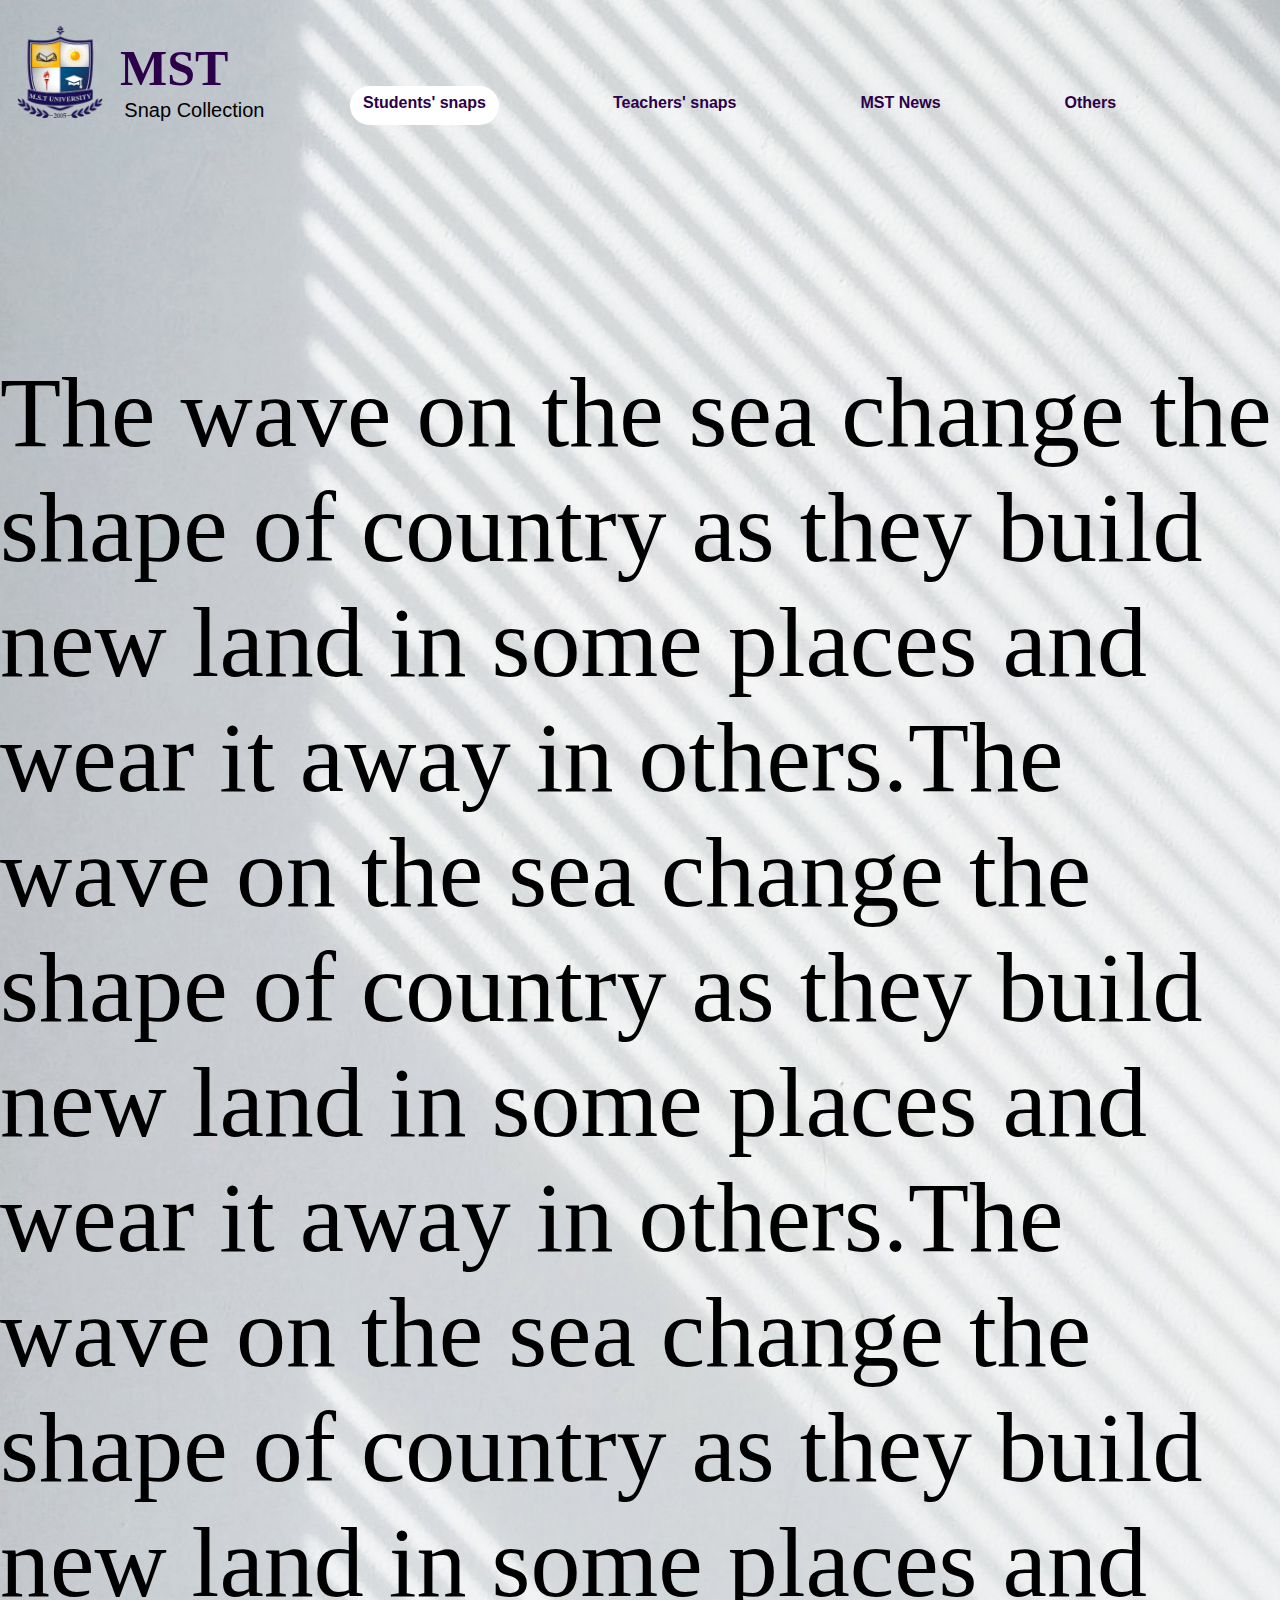
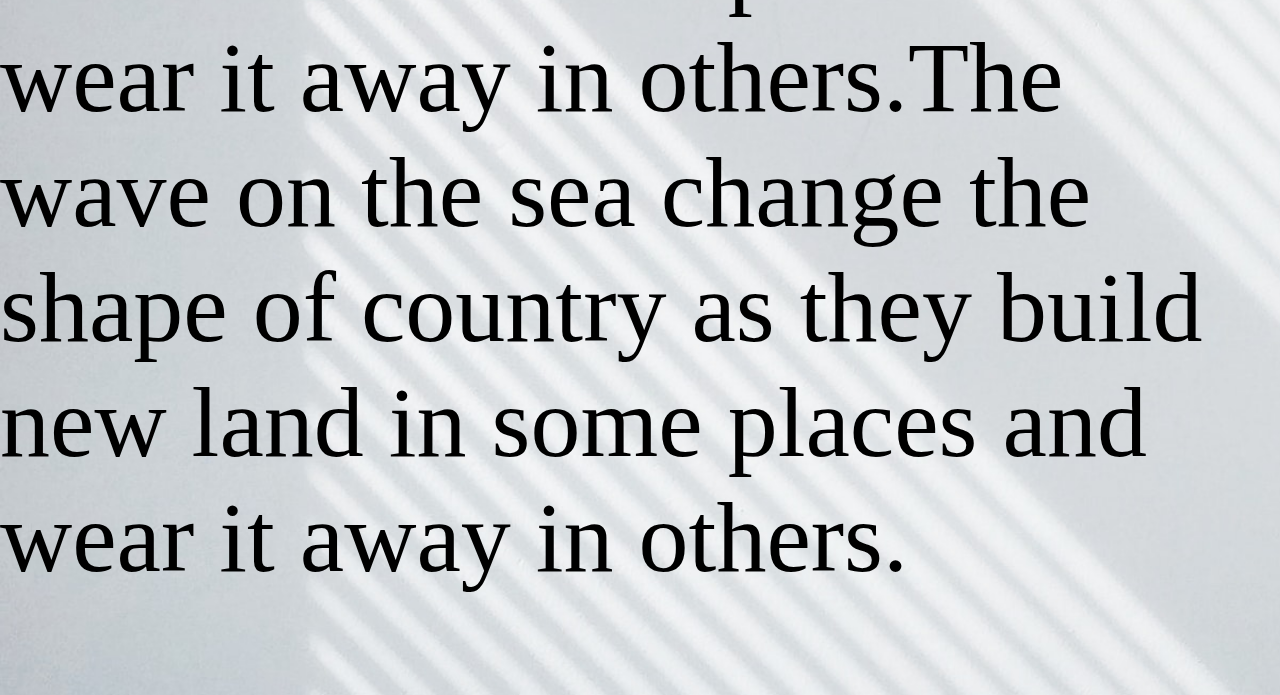
<file: main.html>
<!DOCTYPE html>
<html lang="en">
    <head>
        <meta charset="UTF-8">
        <meta name="viewport" content="width=device-width, initial-scale=1">
        <link href="Main.css" rel="stylesheet" type="text/css" media="screen"/>
        <link rel="stylesheet" href="https://cdnjs.cloudflare.com/ajax/libs/font-awesome/6.4.2/css/all.min.css" integrity="sha512-z3gLpd7yknf1YoNbCzqRKc4qyor8gaKU1qmn+CShxbuBusANI9QpRohGBreCFkKxLhei6S9CQXFEbbKuqLg0DA==" crossorigin="anonymous" referrerpolicy="no-referrer" />
        <title>MST pranksters</title>
    </head>
    <body>
        <div class="heading"> <!--Top Logo and text-->
          <img id="MSTLogo" src="MSTLogo.png"><h1 id="MST">MST</h1><p id="heading">Snap Collection</p>
        </div>
        <nav class="menu"> <!-- Top menu bars-->
          <a id="students" href="index.html"><strong>Students' snaps</strong></a>
          <a href="teachers.html"><strong>Teachers' snaps</strong></a>
          <a id="news" href="test.html"><strong>MST News</strong></a>
          <a id="others" href="others.html"><strong>Others</strong></a>
        </nav>

      </div>

        <div c  lass="mid"> <!--22.10.2023 10:57-->
            <nav id="icons">
             <a id="home" href=""><i class="fa-solid fa-house fa-xl"></i></a>
            </nav>

            <div>
                 <p id="see">The wave on the sea change the shape of country as they build new land in some places and wear it away in others.The wave on the sea change the shape of country as they build new land in some places and wear it away in others.The wave on the sea change the shape of country as they build new land in some places and wear it away in others.The wave on the sea change the shape of country as they build new land in some places and wear it away in others.</p>
            </div>
        </div>

        <div class="bottom">
            
        </div>
        <button id="backToTop" style="display: none; transform: translateY(100%); opacity: 0; transition: transform 0.3s ease, opacity 0.3s ease;">Back to Top</button>

<script>
  var backToTopButton = document.getElementById("backToTop");
  var isHidden = true;

  backToTopButton.addEventListener("click", function() {
    window.scrollTo({ top: 0, behavior: "smooth" });
  });

  window.addEventListener("scroll", function() {
    var scrollPosition = window.scrollY;
    var opacity = Math.min(1, scrollPosition / 500); // Adjust the value (500) to control the scroll position when the button appears
    backToTopButton.style.opacity = opacity;

    if (scrollPosition > 100 && isHidden) {
      backToTopButton.style.display = "block";
      setTimeout(function () {
        backToTopButton.style.transform = "translateY(0)"; // Slide up from the bottom
      }, 10);
      isHidden = false;
    } else if (scrollPosition <= 100 && !isHidden) {
      backToTopButton.style.transform = "translateY(100%)"; // Slide down to hide
      isHidden = true;
    }
  });
</script>
    </body>
</html>
</file>
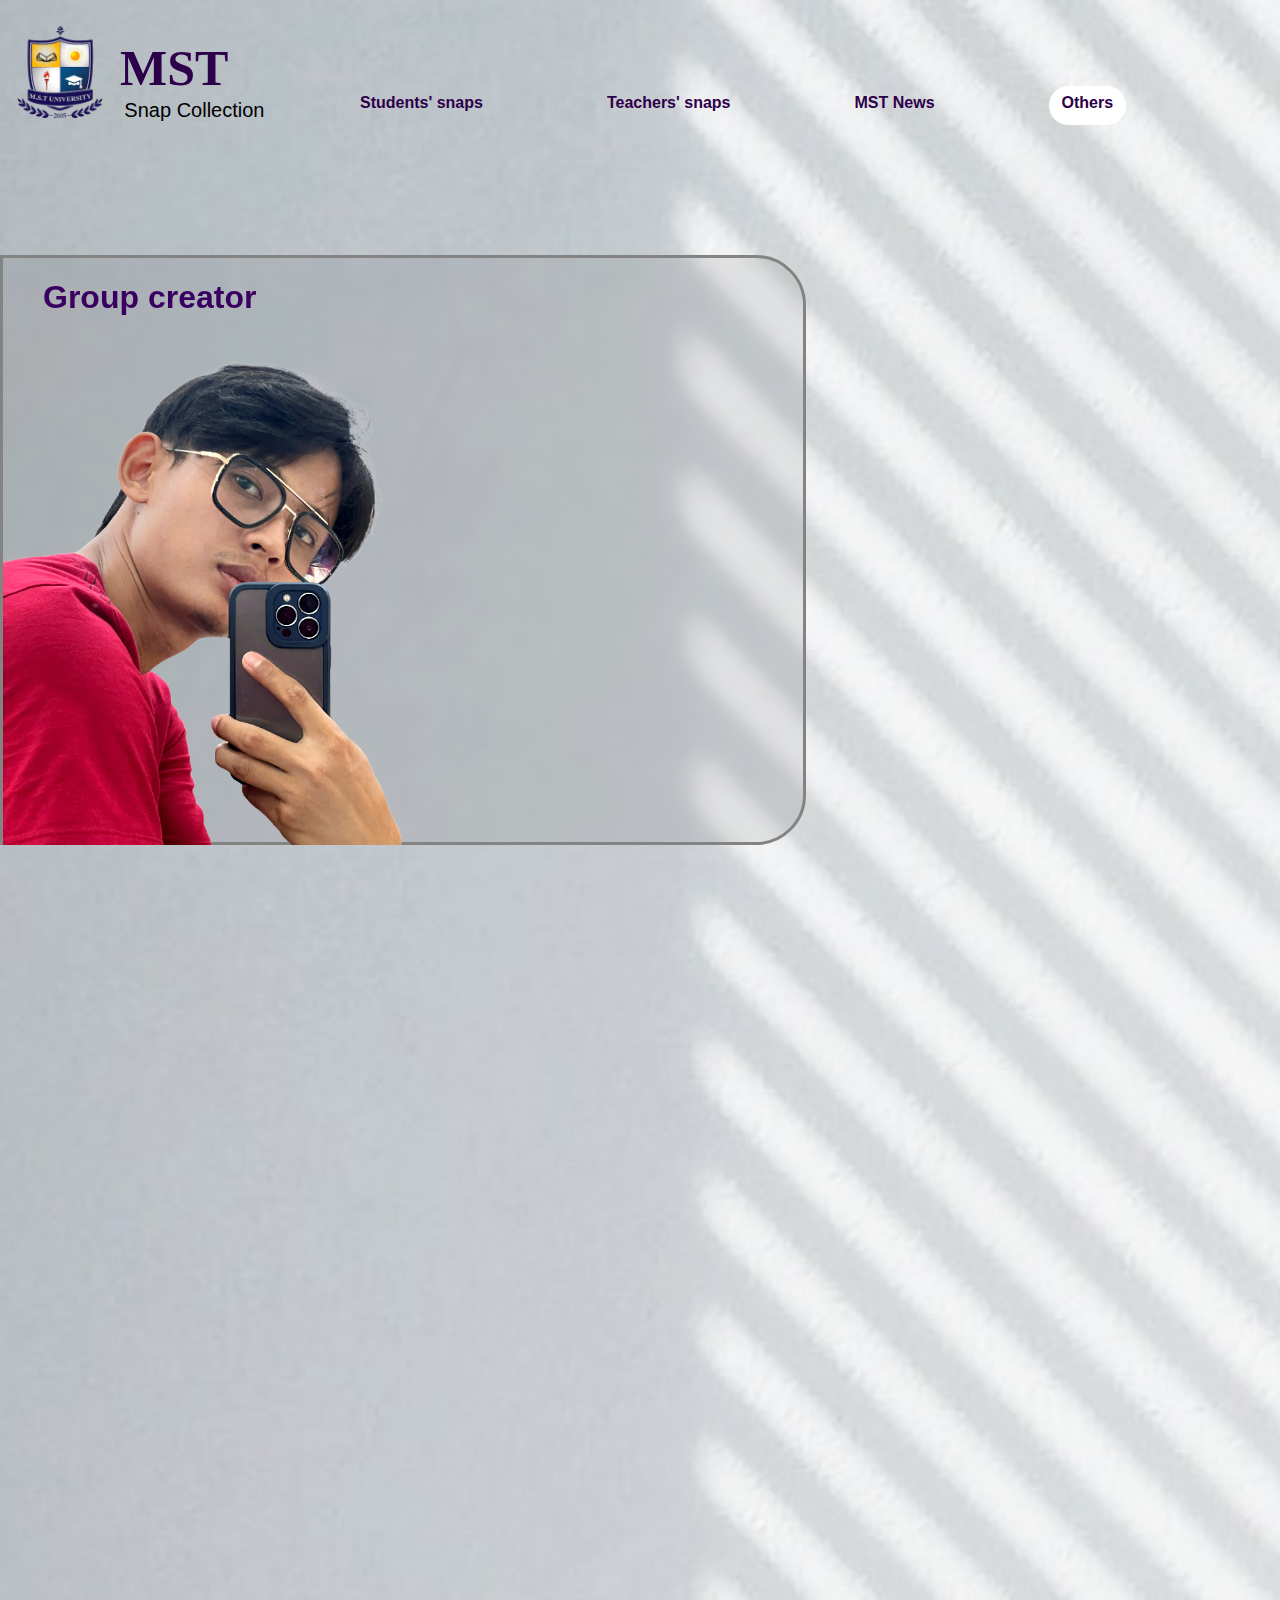
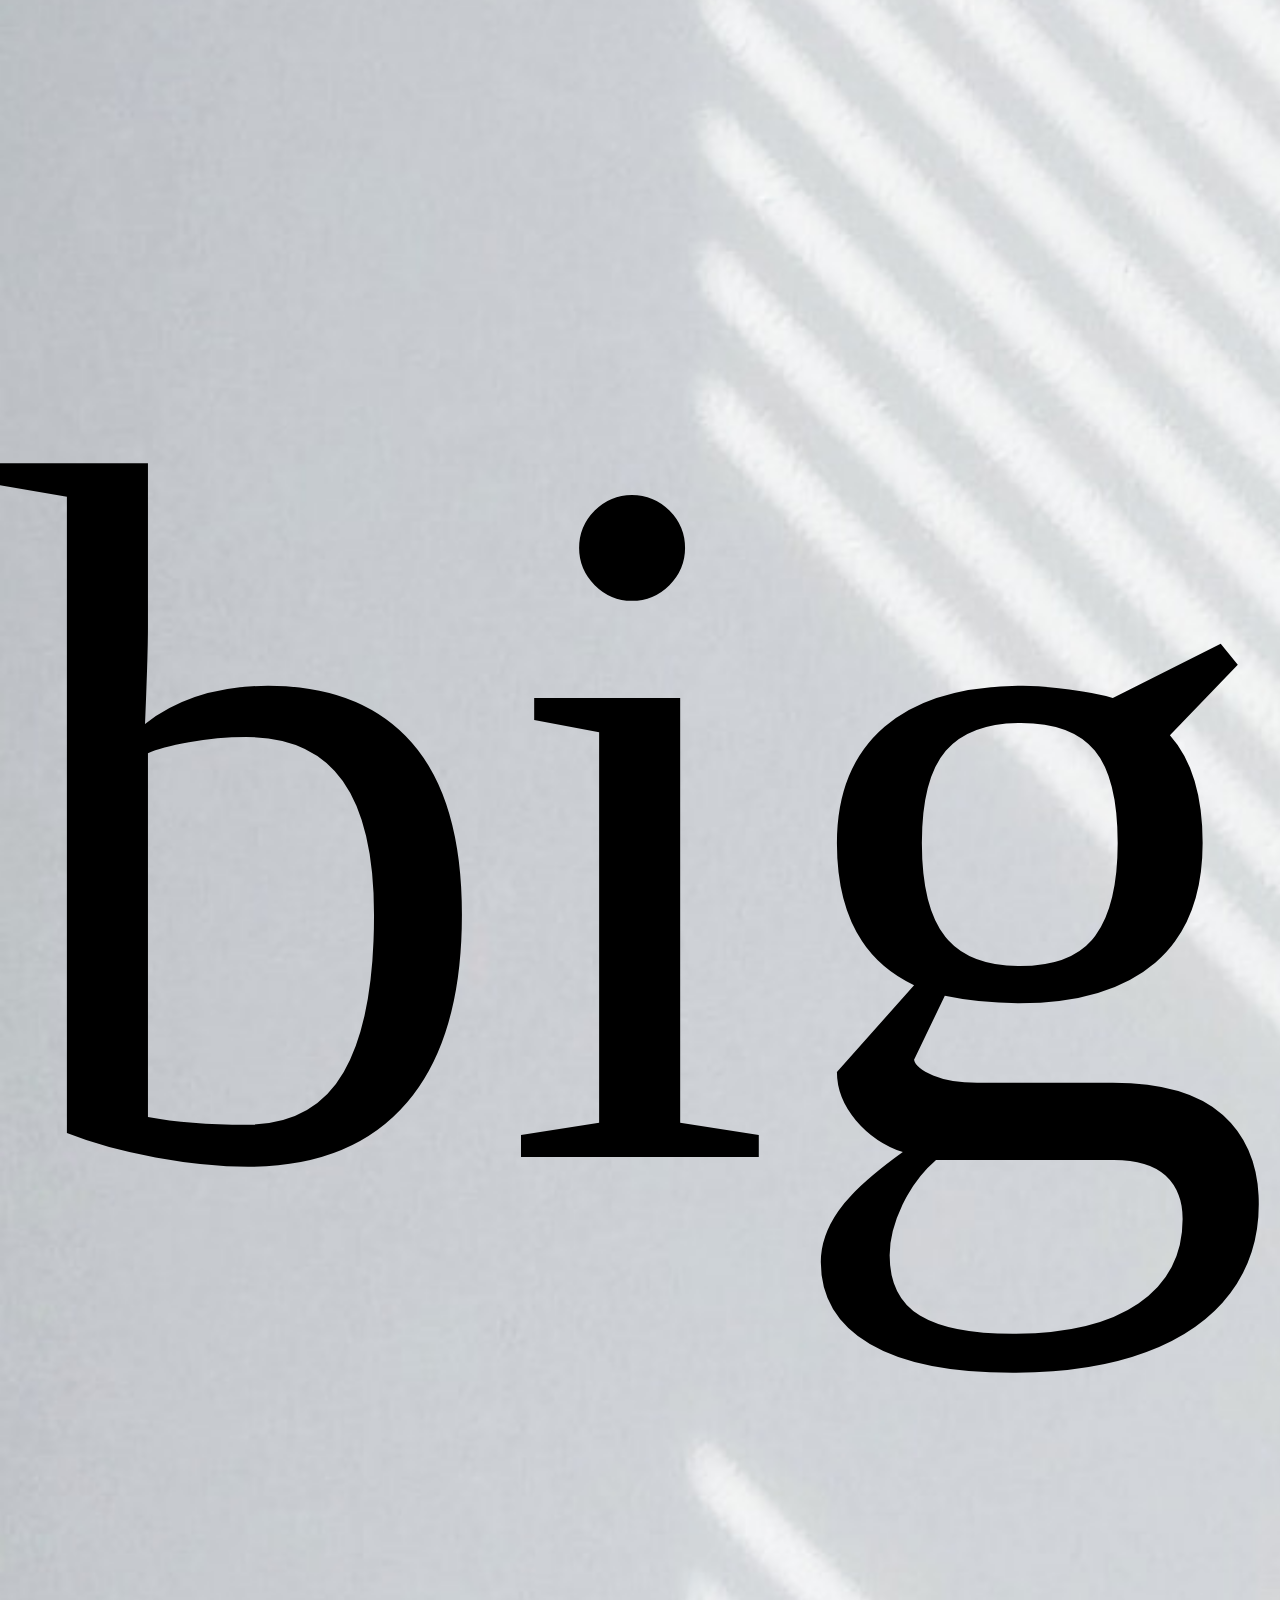
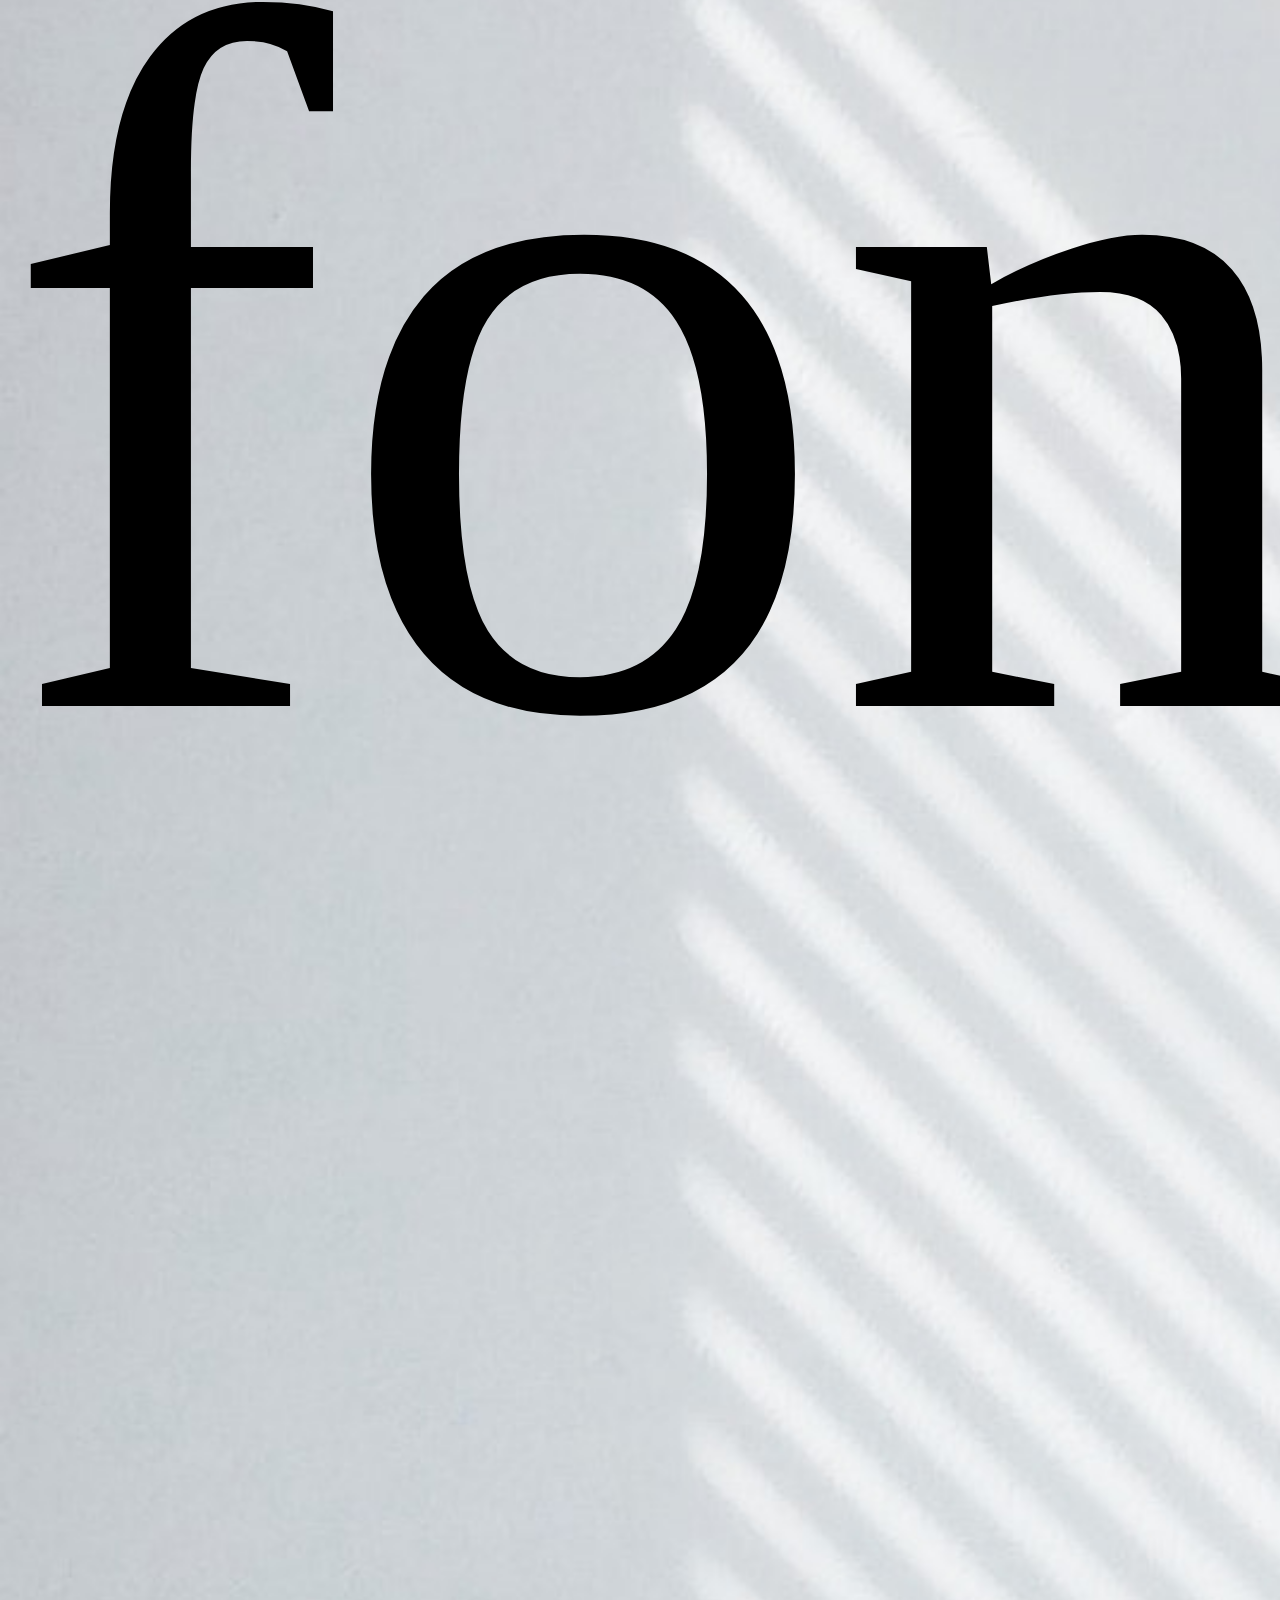
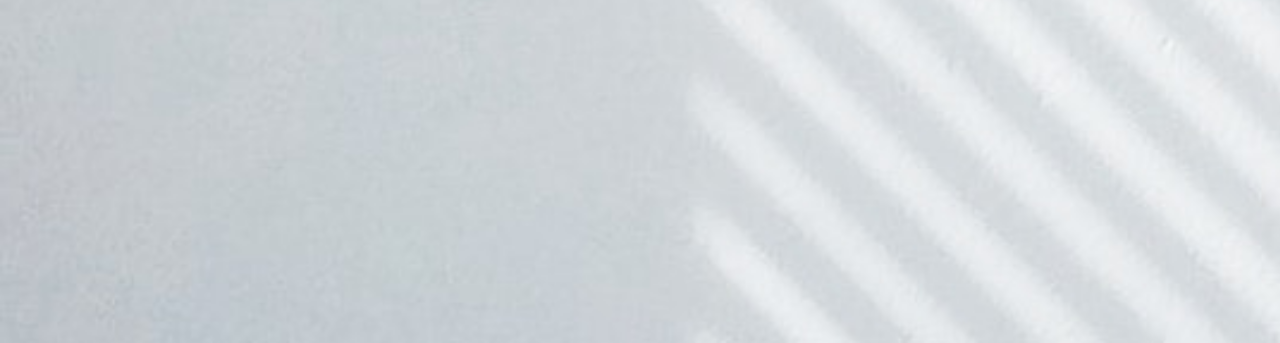
<file: others.html>
<!DOCTYPE html>
<html lang="en">
    <head>
        <meta charset="utf-8">
        <meta name="viewport" content="width=device-width, initial-scale=1">
        <link href="others.css" rel="stylesheet" type="text/css" media="screen"/>
        <title>MST pranksters</title>
        <link rel="stylesheet" href="https://cdnjs.cloudflare.com/ajax/libs/font-awesome/6.4.2/css/all.min.css" integrity="sha512-z3gLpd7yknf1YoNbCzqRKc4qyor8gaKU1qmn+CShxbuBusANI9QpRohGBreCFkKxLhei6S9CQXFEbbKuqLg0DA==" crossorigin="anonymous" referrerpolicy="no-referrer" />
    </head>
    <body>
        
        <div class="heading"> <!--Top Logo and text-->
          <img id="MSTLogo" src="MSTLogo.png"><h1 id="MST">MST</h1><p id="heading">Snap Collection</p>
        </div>

        <nav class="menu"> <!-- Top menu bars-->
            <a id="students" href="index.html"><strong>Students' snaps</strong></a>
            <a href="teachers.html"><strong>Teachers' snaps</strong></a>
            <a id="news" href="test.html"><strong>MST News</strong></a>
            <a id="others" href="others.html"><strong>Others</strong></a>
        </nav>

        <div class="mid"> <!--22.10.2023 10:57-->
            <div class="LMO">
                <h1 id="LMO">Group creator</h1>
                <img id="LMO" src="LMO.PNG"> 
                <p id="LMO"></p>
                
            </div>
        </div>

        <div class="bottom">
            
        </div>
        <p id="big">big font</p>
        <button id="backToTop" style="display: none; transform: translateY(100%); opacity: 0; transition: transform 0.3s ease, opacity 0.3s ease;">Back to Top</button>

<script>
  var backToTopButton = document.getElementById("backToTop");
  var isHidden = true;

  backToTopButton.addEventListener("click", function() {
    window.scrollTo({ top: 0, behavior: "smooth" });
  });

  window.addEventListener("scroll", function() {
    var scrollPosition = window.scrollY;
    var opacity = Math.min(1, scrollPosition / 500); // Adjust the value (500) to control the scroll position when the button appears
    backToTopButton.style.opacity = opacity;

    if (scrollPosition > 100 && isHidden) {
      backToTopButton.style.display = "block";
      setTimeout(function () {
        backToTopButton.style.transform = "translateY(0)"; // Slide up from the bottom
      }, 10);
      isHidden = false;
    } else if (scrollPosition <= 100 && !isHidden) {
      backToTopButton.style.transform = "translateY(100%)"; // Slide down to hide
      isHidden = true;
    }
  });
</script>

    </body>
</html>
</file>
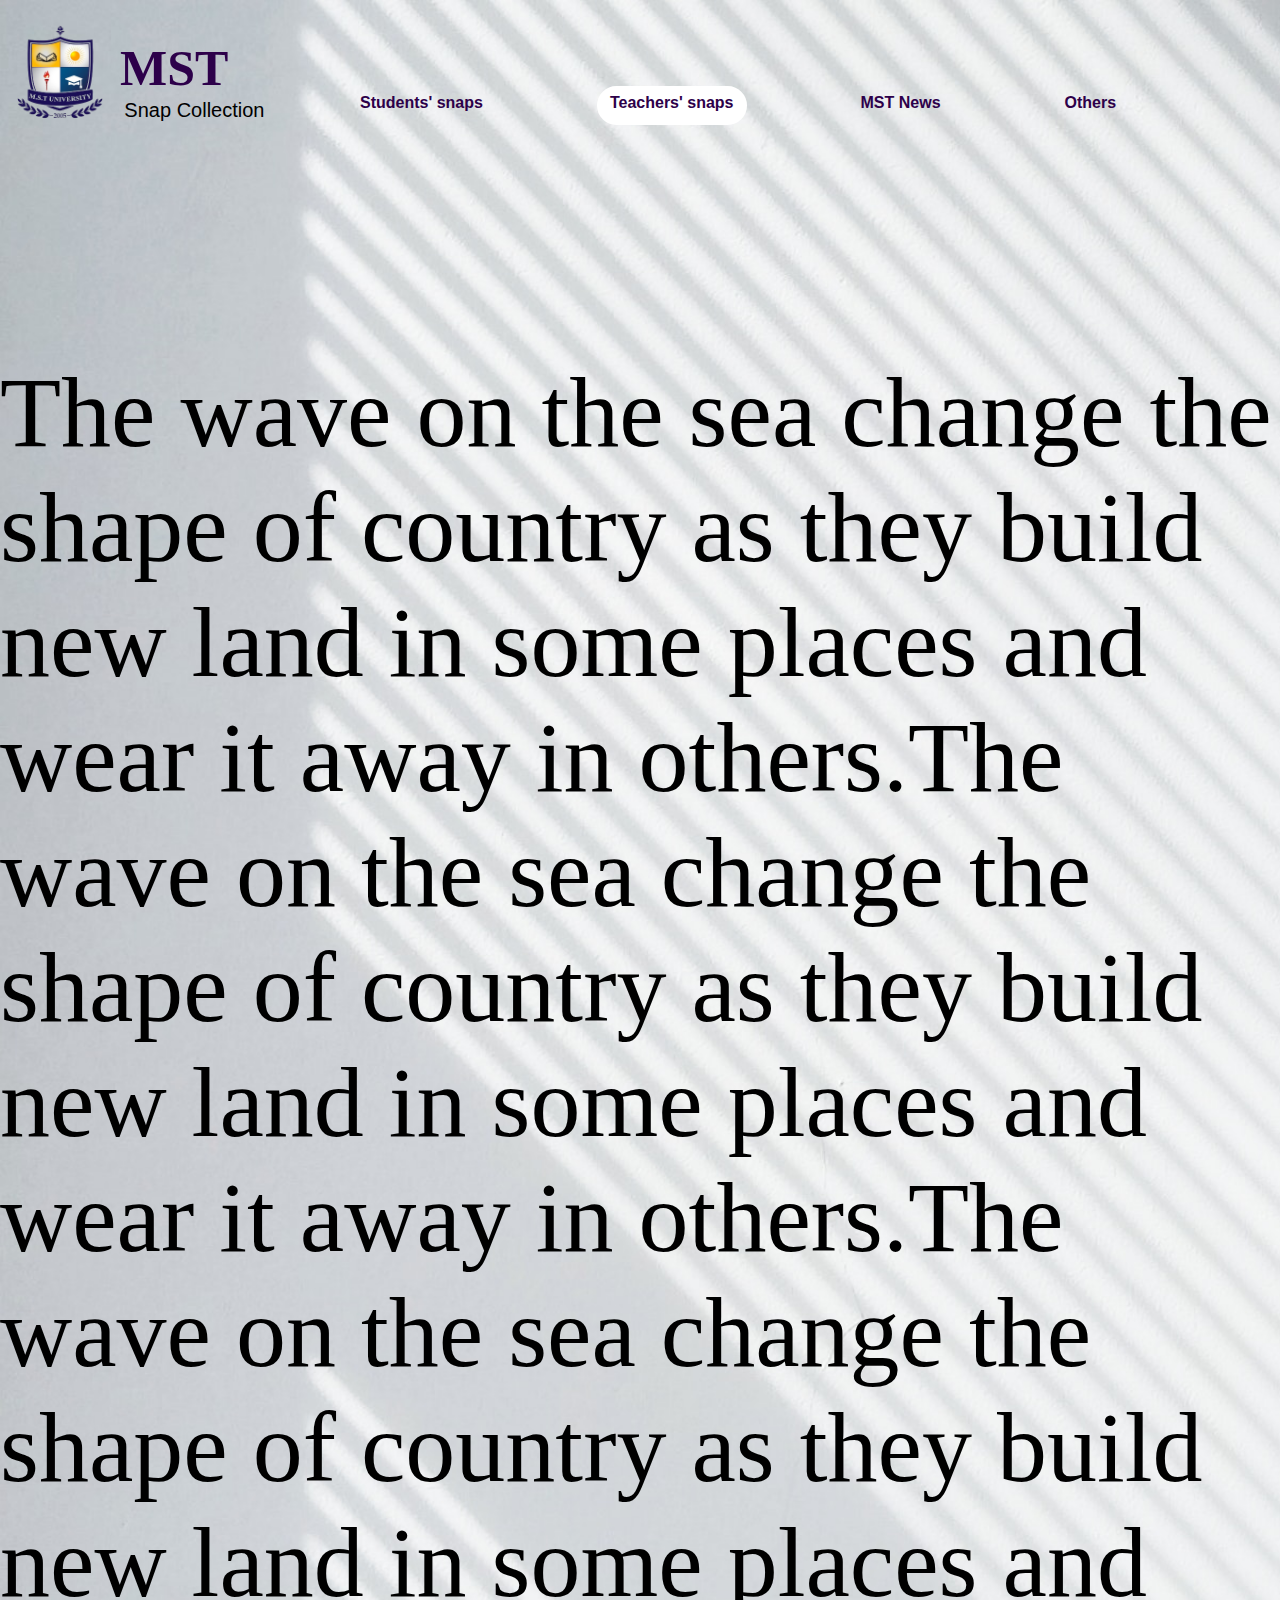
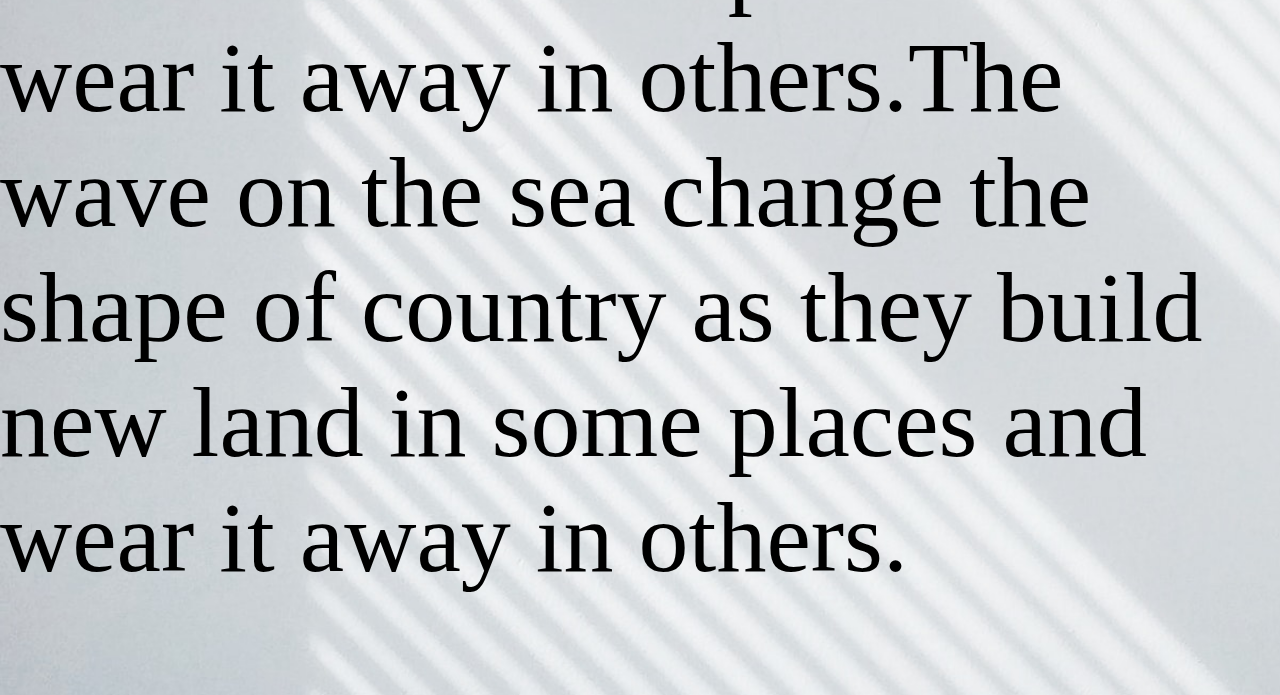
<file: teachers.html>
<!DOCTYPE html>
<html lang="en">
    <head>
        <meta charset="utf-8">
        <meta name="viewport" content="width=device-width, initial-scale=1">
        <link href="teachers.css" rel="stylesheet" type="text/css" media="screen"/>
        <title>MST pranksters</title>
    </head>
    <body>
        <div class="heading"> <!--Top Logo and text-->
          <img id="MSTLogo" src="MSTLogo.png"><h1 id="MST">MST</h1><p id="heading">Snap Collection</p>
        </div>
        <nav class="menu"> <!-- Top menu bars-->
          <a id="students" href="index.html"><strong>Students' snaps</strong></a>
          <a id="Tr" href="teachers.html"><strong>Teachers' snaps</strong></a>
          <a id="news" href="test.html"><strong>MST News</strong></a>
          <a id="others" href="others.html"><strong>Others</strong></a>
        </nav>

        <div class="mid"> <!--22.10.2023 10:57-->
            <div>
                 <p id="see">The wave on the sea change the shape of country as they build new land in some places and wear it away in others.The wave on the sea change the shape of country as they build new land in some places and wear it away in others.The wave on the sea change the shape of country as they build new land in some places and wear it away in others.The wave on the sea change the shape of country as they build new land in some places and wear it away in others.</p>
            </div>
        </div>

        <div class="bottom">
            
        </div>
        <button id="backToTop" style="display: none; transform: translateY(100%); opacity: 0; transition: transform 0.3s ease, opacity 0.3s ease;">Back to Top</button>

<script>
  var backToTopButton = document.getElementById("backToTop");
  var isHidden = true;

  backToTopButton.addEventListener("click", function() {
    window.scrollTo({ top: 0, behavior: "smooth" });
  });

  window.addEventListener("scroll", function() {
    var scrollPosition = window.scrollY;
    var opacity = Math.min(1, scrollPosition / 500); // Adjust the value (500) to control the scroll position when the button appears
    backToTopButton.style.opacity = opacity;

    if (scrollPosition > 100 && isHidden) {
      backToTopButton.style.display = "block";
      setTimeout(function () {
        backToTopButton.style.transform = "translateY(0)"; // Slide up from the bottom
      }, 10);
      isHidden = false;
    } else if (scrollPosition <= 100 && !isHidden) {
      backToTopButton.style.transform = "translateY(100%)"; // Slide down to hide
      isHidden = true;
    }
  });
</script>
      </body>
</html>
</file>
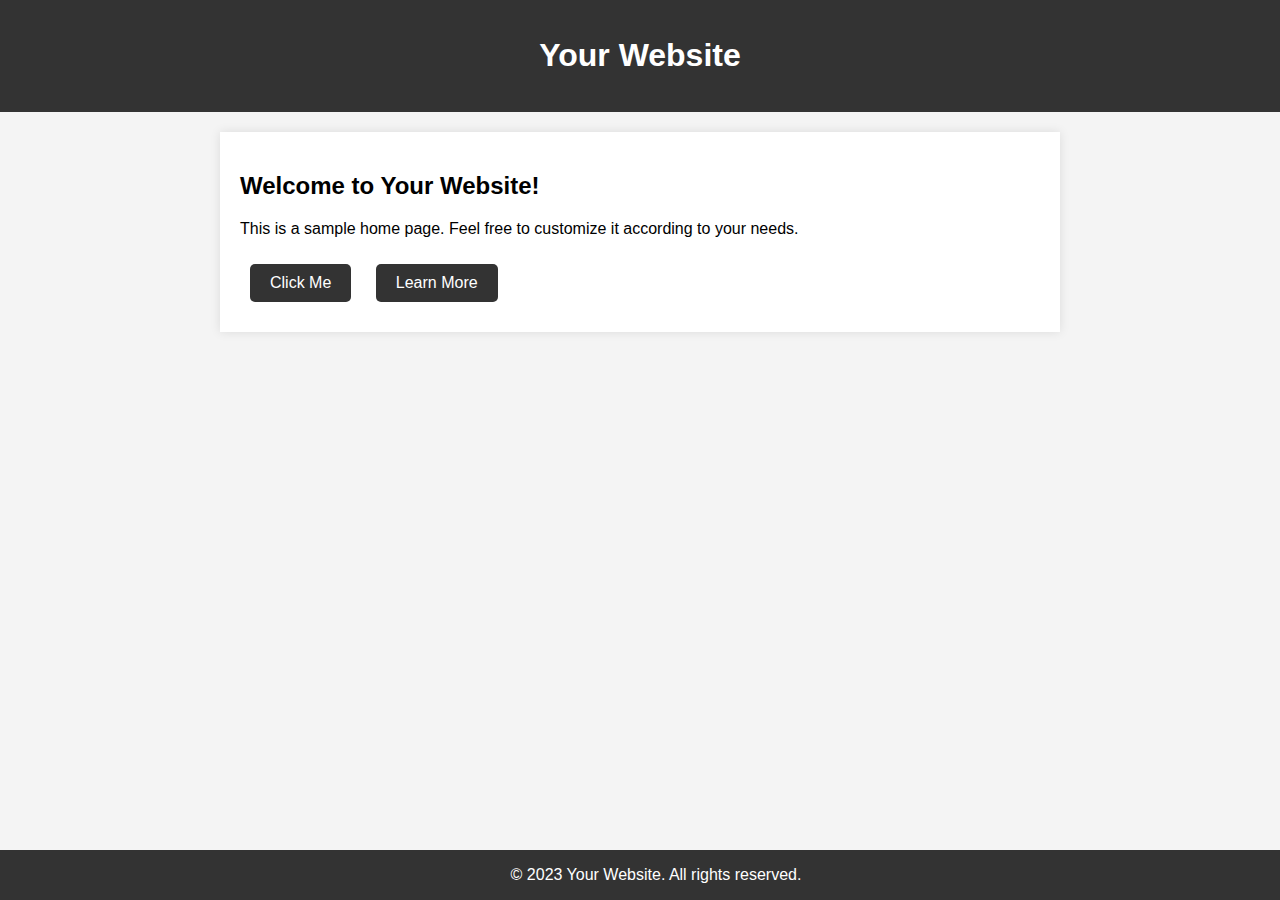
<file: test.html>
<!DOCTYPE html>
<html lang="en">
<head>
    <meta charset="UTF-8">
    <meta name="viewport" content="width=device-width, initial-scale=1.0">
    <title>Your Website</title>
    <style>
        body {
            font-family: Arial, sans-serif;
            margin: 0;
            padding: 0;
            background-color: #f4f4f4;
        }

        header {
            background-color: #333;
            color: #fff;
            text-align: center;
            padding: 1em;
        }

        section {
            max-width: 800px;
            margin: 20px auto;
            padding: 20px;
            background-color: #fff;
            box-shadow: 0 0 10px rgba(0, 0, 0, 0.1);
        }

        button {
            display: inline-block;
            padding: 10px 20px;
            font-size: 16px;
            margin: 10px;
            cursor: pointer;
            background-color: #333;
            color: #fff;
            border: none;
            border-radius: 5px;
        }

        footer {
            background-color: #333;
            color: #fff;
            text-align: center;
            padding: 1em;
            position: fixed;
            width: 100%;
            bottom: 0;
        }

        @media (max-width: 600px) {
            section {
                padding: 10px;
            }
        }
    </style>
</head>
<body>
    <header>
        <h1>Your Website</h1>
    </header>

    <section>
        <h2>Welcome to Your Website!</h2>
        <p>This is a sample home page. Feel free to customize it according to your needs.</p>

        <button>Click Me</button>
        <button>Learn More</button>
    </section>

    <footer>
        &copy; 2023 Your Website. All rights reserved.
    </footer>
</body>
</html>
</file>
<file: Main.css>
body{
    margin: 0;
    background-image: url(body\ bg.jpg);
    background-repeat: no-repeat;
    background-size: cover;
    background-attachment: scroll;
}

.heading{
    font-size: 15px;
    position: relative;
    top: -3px;
    bottom: 3px;
}

p#heading{
    font-family:Verdana, Geneva, Tahoma, sans-serif;
    display: inline-flex;
    font-size: 20px;
    position: relative;
    left:-6.5rem;
    margin:0px;
}


#MSTLogo{
    position: relative;
    width:120px;
    top:1rem;
}

#MST{ 
    font-size: 50px;
    color: rgb(45, 0, 74);
    display: inline-block;
    position: relative;
    top: -2rem;
}

nav.menu a#students{
    border: solid rgb(255, 255, 255);
    padding-top: 5px;
    margin-top: 0px;
    border-radius: 20px;
    background-color: rgb(255, 255, 255);

}


nav.menu a{font-family:'Lucida Sans', 'Lucida Sans Regular', 'Lucida Grande', 'Lucida Sans Unicode', Geneva, Verdana, sans-serif;
    color: rgb(45, 0, 74);
    text-decoration: none;
    display: inline-block;
    font-size: 1rem;
    position: relative;
    top:-80px;
    left: 300px;
    margin:50px;
    padding: 10px;
    padding-top: 5px;
    margin-top: 0px;
}

nav.menu a:hover{
    padding-top: 1px;
    border-radius: 20px;
    background-color: rgba(26, 0, 97, 0.251);
    backdrop-filter:blur(2px);
}

nav.menu a:active{
    border-radius: 20px;
    background-color: rgba(255, 255, 255, 0.29);
    backdrop-filter:blur(2px);
}

p#see{
    font-size: 100px;
}

#backToTop {
    padding: 10px;
    font-family:Impact, Haettenschweiler, 'Arial Narrow Bold', sans-serif;
    border-radius: 20px;
    position: fixed;
    bottom: 20px;
    right: 20px;
    display: none;
    z-index: 1000;
  }
</file>
<file: others.css>
body{
    margin: 0;
    background-image: url(body\ bg.jpg);
    background-repeat: no-repeat;
    background-size: cover;
    background-attachment: scroll;
}

nav#dark{   
    text-align: right;
    margin-top: 8px;
}

#dark a{
    text-decoration: none;
    padding: 5px;
    border: solid black;
    border-radius: 20px;
    color:rgb(45, 0, 74);
}

#dark a:active{
    text-decoration: none;
    padding: 5px;
    border: solid black;
    border-radius: 20px;
    color:rgba(61, 0, 102, 0.525);
}
    
i{
    position: relative;
    left:-2px;
    
}

.heading{
    font-size: 15px;
    position: relative;
    top: -3px;
    bottom: 3px;
}

p#heading{
    font-family:Verdana, Geneva, Tahoma, sans-serif;
    display: inline-flex;
    font-size: 20px;
    position: relative;
    left:-6.5rem;
    margin:0px;
}


#MSTLogo{
    position: relative;
    width:120px;
    top:1rem;
}

#MST{ 
    font-size: 50px;
    color: rgb(45, 0, 74);
    display: inline-block;
    position: relative;
    top: -2rem;
}

nav.menu a#others{
    border: solid rgb(255, 255, 255);
    padding-top: 5px;
    margin-top: 0px;
    border-radius: 20px;
    background-color: rgb(255, 255, 255);

}

nav.menu a{font-family:'Lucida Sans', 'Lucida Sans Regular', 'Lucida Grande', 'Lucida Sans Unicode', Geneva, Verdana, sans-serif;
    color: rgb(45, 0, 74);
    text-decoration: none;
    display: inline-block;
    font-size: 1rem;
    position: relative;
    top:-80px;
    left: 300px;
    margin:50px;
    padding: 10px;
    padding-top: 5px;
    margin-top: 0px;
}

nav.menu a:hover{
    padding-top: 1px;
    border-radius: 20px;
    background-color: rgba(26, 0, 97, 0.251);
    backdrop-filter:blur(2px);
}

nav.menu a:active{
    border-radius: 20px;
    background-color: rgba(255, 255, 255, 0.29);
    backdrop-filter:blur(2px);
}

div.LMO{
    border: solid rgb(131, 131, 131);
    display: inline-block;
    border-top-right-radius: 50px;
    border-bottom-right-radius: 50px;
    padding-right: 400px;
    background-color: rgba(58, 58, 58, 0.098);
    backdrop-filter: blur(5px);
}

h1#LMO{
    margin-left: 40px;
    font-family: 'Segoe UI', Tahoma, Geneva, Verdana, sans-serif;
    color: rgb(58, 0, 97);
}

img#LMO{
    position: relative;
    bottom:-1.4rem;
    width: 400px;
    filter: saturate(1.3);
    filter: contrast(1.2);
    
}

p#big{
    font-size: 1000px;
}

#backToTop {
    padding: 10px;
    font-family:Impact, Haettenschweiler, 'Arial Narrow Bold', sans-serif;
    border-radius: 20px;
    position: fixed;
    bottom: 20px;
    right: 20px;
    display: none;
    z-index: 1000;
  }
</file>
<file: teachers.css>
body{
    margin: 0;
    background-image: url(body\ bg.jpg);
    background-repeat: no-repeat;
    background-size: cover;
    background-attachment: scroll;
}

.heading{
    font-size: 15px;
    position: relative;
    top: -3px;
    bottom: 3px;
}

p#heading{
    font-family:Verdana, Geneva, Tahoma, sans-serif;
    display: inline-flex;
    font-size: 20px;
    position: relative;
    left:-6.5rem;
    margin:0px;
}

#MSTLogo{
    position: relative;
    width:120px;
    top:1rem;
}

#MST{ 
    font-size: 50px;
    color: rgb(45, 0, 74);
    display: inline-block;
    position: relative;
    top: -2rem;
}

nav.menu a#Tr{
    border: solid rgb(255, 255, 255);
    padding-top: 5px;
    border-radius: 20px;
    background-color: rgb(255, 255, 255);

}

nav.menu a{font-family:'Lucida Sans', 'Lucida Sans Regular', 'Lucida Grande', 'Lucida Sans Unicode', Geneva, Verdana, sans-serif;
    color: rgb(45, 0, 74);
    text-decoration: none;
    display: inline-block;
    font-size: 1rem;
    position: relative;
    top:-80px;
    left: 300px;
    margin:50px;
    padding: 10px;
    padding-top: 5px;
    margin-top: 0px;
}

nav.menu a:hover{
    padding-top: 1px;
    border-radius: 20px;
    background-color: rgba(26, 0, 97, 0.251);
    backdrop-filter:blur(2px);
}

nav.menu a:active{
    border-radius: 20px;
    background-color: rgba(255, 255, 255, 0.29);
    backdrop-filter:blur(2px);
}

#icons {
    position: fixed;
}

#icons a#home {
    margin: 10px;
    padding: 30px;
    border: solid rgb(255, 255, 255);
}


p#see{
    font-size: 100px;
}

#backToTop {
    padding: 10px;
    font-family:Impact, Haettenschweiler, 'Arial Narrow Bold', sans-serif;
    border-radius: 20px;
    position: fixed;
    bottom: 20px;
    right: 20px;
    display: none;
    z-index: 1000;
  }
</file>
